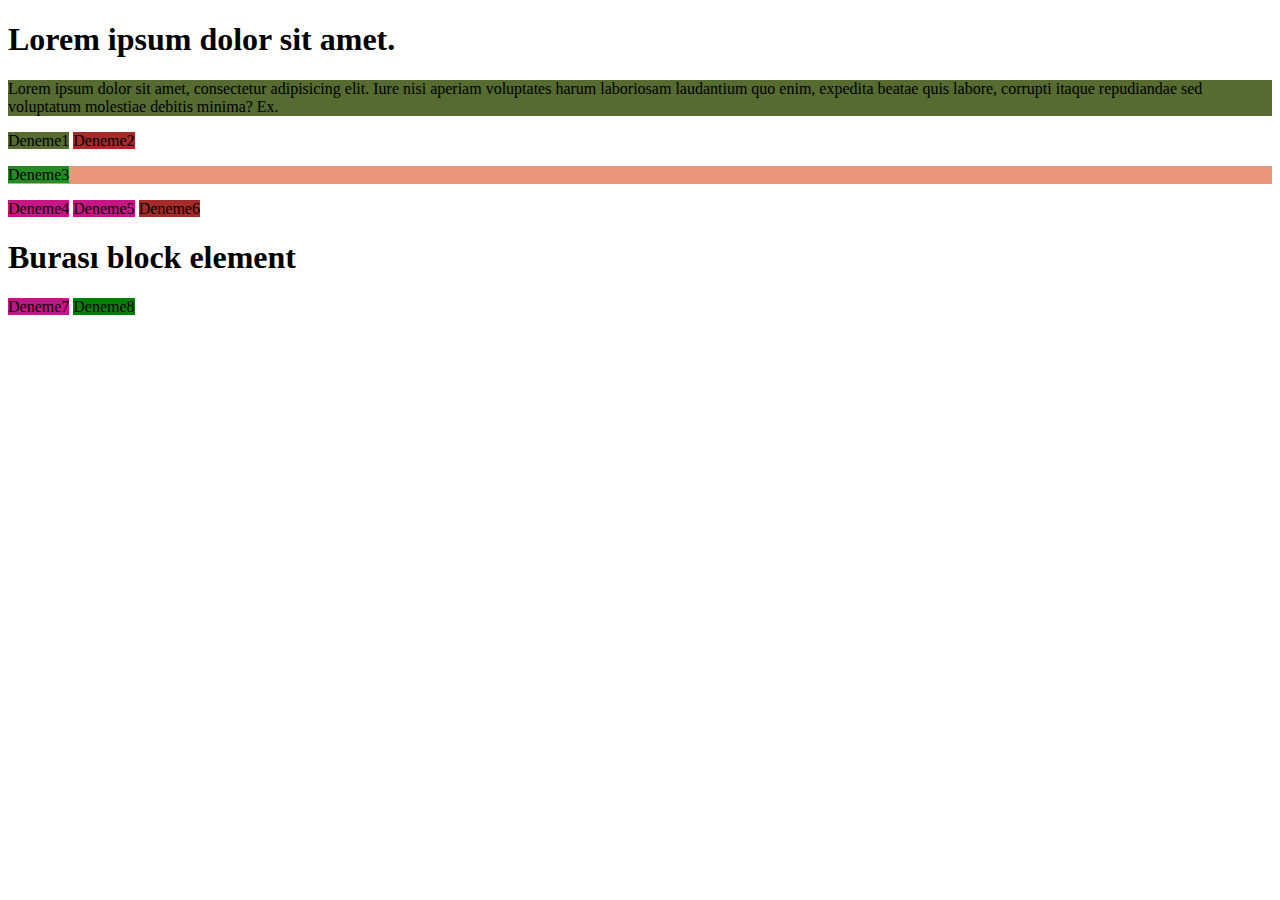
<file: block.html>
<!DOCTYPE html>
<html lang="en">
<head>
    <meta charset="UTF-8">
    <meta http-equiv="X-UA-Compatible" content="IE=edge">
    <meta name="viewport" content="width=device-width, initial-scale=1.0">
    <title>Block-Inline</title>
</head>
<body>

    <h1>Lorem ipsum dolor sit amet.</h1>

    <p style="background-color:darkolivegreen">Lorem ipsum dolor sit amet, consectetur adipisicing elit. Iure nisi aperiam voluptates harum laboriosam laudantium quo enim, expedita beatae quis labore, corrupti itaque repudiandae sed voluptatum molestiae debitis minima? Ex.</p>

    <span style="background-color:darkolivegreen">Deneme1</span>
    <span style="background-color:brown">Deneme2</span>

    <p style="background-color:darksalmon"> 
        <span style="background-color:forestgreen">Deneme3</span>
    </p>


    <span style="background-color:mediumvioletred">Deneme4</span>
    <span style="background-color:mediumvioletred">Deneme5</span>
    <span style="background-color:brown">Deneme6</span>

    <h1>Burası block element</h1>
    
    <span style="background-color:mediumvioletred">Deneme7</span>
    <span style="background-color:green">Deneme8</span>

    
    






</body>
</html>
</file>
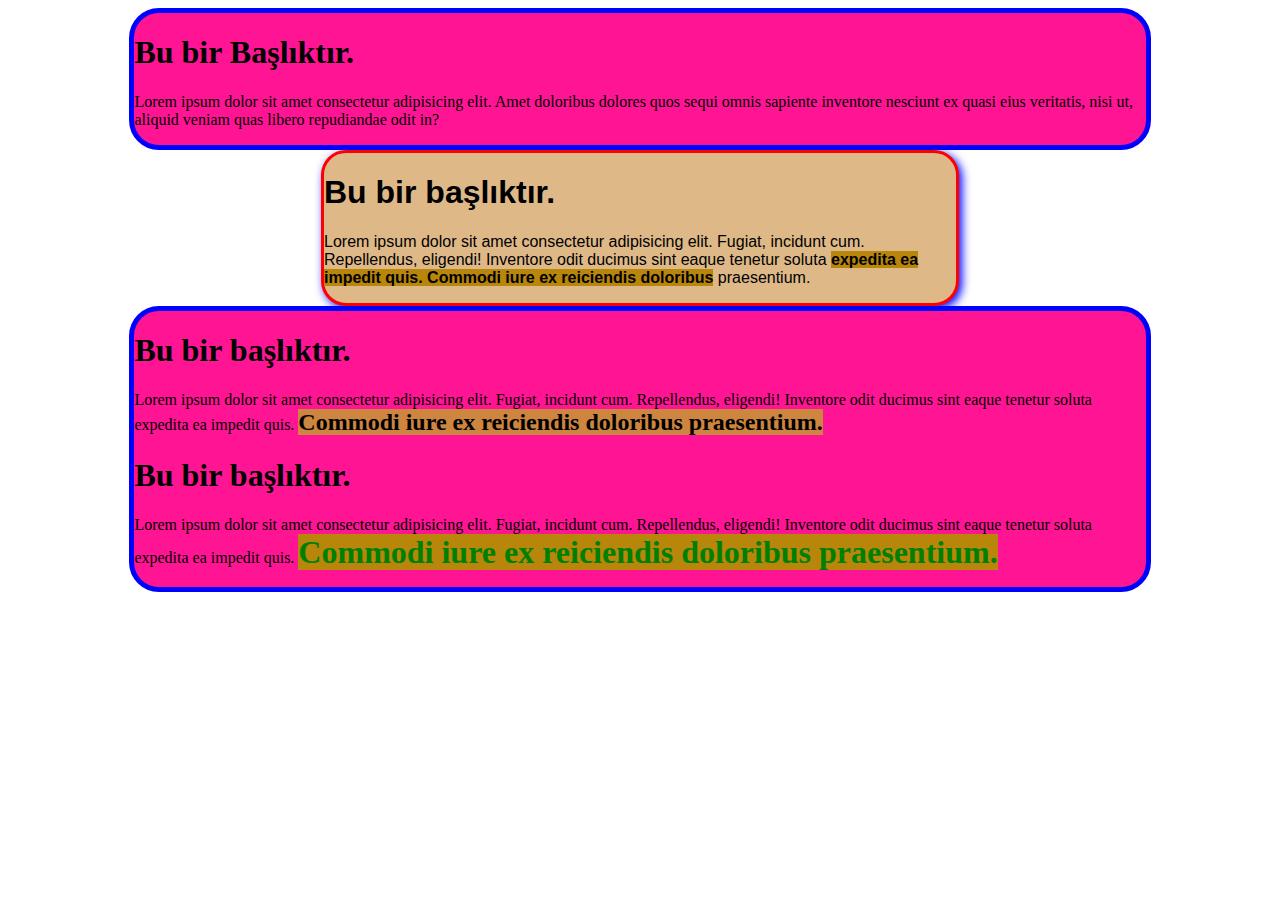
<file: divspan.html>
<!DOCTYPE html>
<html lang="en">
<head>
    <meta charset="UTF-8">
    <meta http-equiv="X-UA-Compatible" content="IE=edge">
    <meta name="viewport" content="width=device-width, initial-scale=1.0">
    <title>DivSpan</title>
    <style>

        #div2{
            border: 3px solid red;
            background-color: burlywood;
            font-family: 'Segoe UI', Tahoma, Geneva, Verdana, sans-serif;
            width: 50%; 
            margin: auto;
            border-radius: 25px;
            box-shadow: 3px 3px 10px blue;
        }

        #span2{
            font-weight: bolder;
            background-color: darkgoldenrod;
        }

        .container{
            border: 5px solid blue;
            background-color: deeppink;
            width: 80%;
            margin: auto;
            border-radius: 30px;
        }

        #span4{
            font-size: 2rem;
            font-weight: bolder;
            background-color: darkgoldenrod;
            color: green;
        }

        #span3{
            font-weight: 900;
            font-size: 1.5rem;
            background-color: peru;
        }




    </style>
</head>
<body>

    <div class="container">
        <h1>Bu bir Başlıktır.</h1>
        <p>
            Lorem ipsum dolor sit amet consectetur adipisicing elit. Amet doloribus dolores quos sequi omnis sapiente inventore nesciunt ex quasi eius veritatis, nisi ut, aliquid veniam quas libero repudiandae odit in?
        </p>
    </div>

    <div id="div2">
        <h1>Bu bir başlıktır.</h1>
        <p>
            Lorem ipsum dolor sit amet consectetur adipisicing elit. Fugiat, incidunt cum. Repellendus, eligendi! Inventore odit ducimus sint eaque tenetur soluta <span id="span2" >expedita ea impedit quis. Commodi iure ex reiciendis doloribus</span>  praesentium.
        </p>
    </div>

    <div class="container">
        <div>
            <h1>Bu bir başlıktır.</h1>
            <p>
                Lorem ipsum dolor sit amet consectetur adipisicing elit. Fugiat, incidunt cum. Repellendus, eligendi! Inventore odit ducimus sint eaque tenetur soluta expedita ea impedit quis. <span id="span3">Commodi iure ex reiciendis doloribus praesentium.</span> 
            </p>
        </div>
    
    
        <div>
            <h1>Bu bir başlıktır.</h1>
            <p>
                Lorem ipsum dolor sit amet consectetur adipisicing elit. Fugiat, incidunt cum. Repellendus, eligendi! Inventore odit ducimus sint eaque tenetur soluta expedita ea impedit quis. <span id="span4">Commodi iure ex reiciendis doloribus praesentium.</span> 
            </p>
        </div>
    </div>

    
    

</body>
</html>
</file>
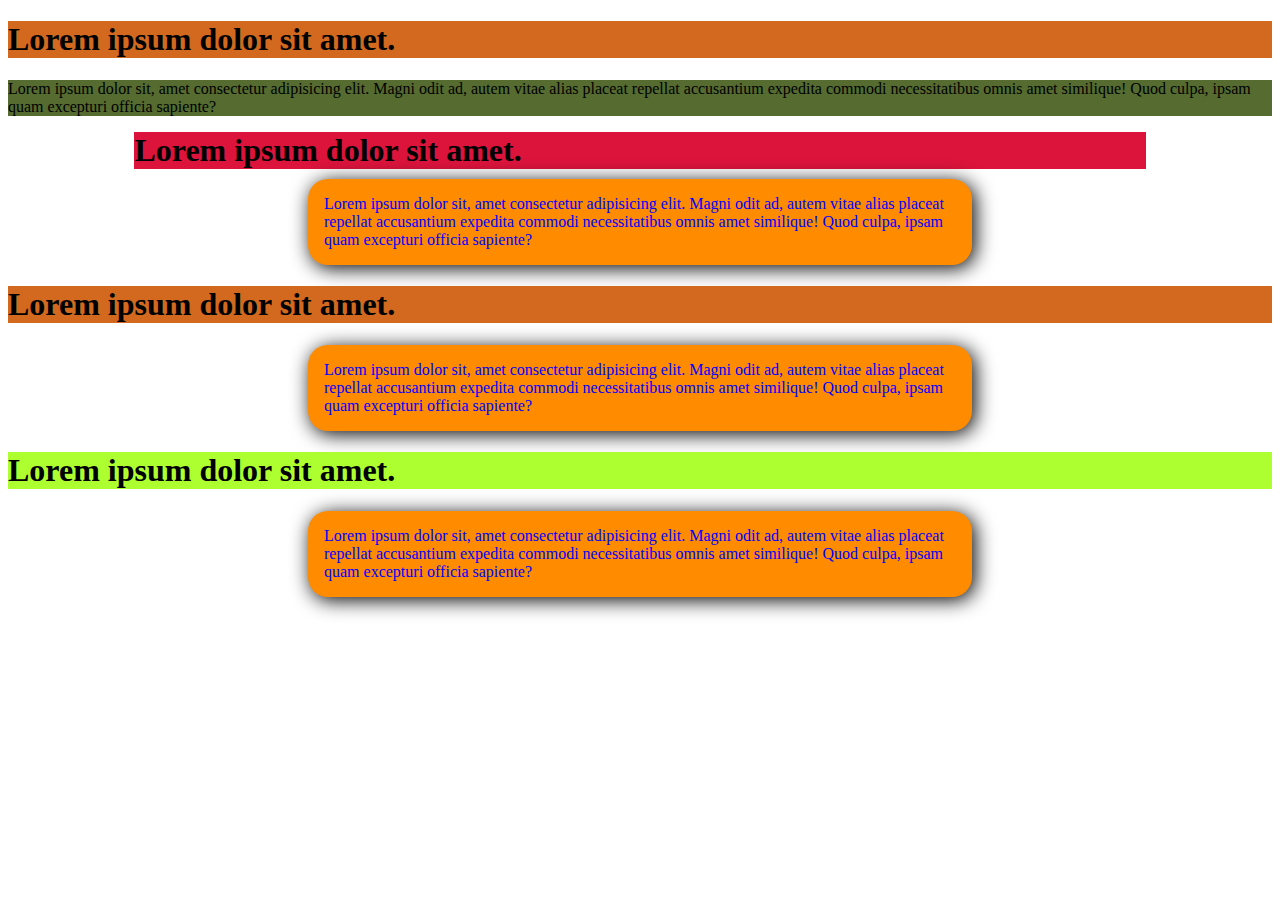
<file: html_id.html>
<!DOCTYPE html>
<html lang="en">
<head>
    <meta charset="UTF-8">
    <meta http-equiv="X-UA-Compatible" content="IE=edge">
    <meta name="viewport" content="width=device-width, initial-scale=1.0">
    <title>HTML Class & ID</title>
    <style>
        
        #head2{
            background-color: crimson;
            width: 80%;
            margin: auto;
        }
        h1{
            background-color: chocolate;
        }

        p{
            background-color: darkolivegreen;
        }


        #head4{
            background-color:darkviolet;
        }

        #emre{
            background-color: greenyellow;
        }

        .paraf{
            background-color: darkorange;
            padding: 1rem;
            width: 50%;
            margin: 10px auto;
            box-shadow: 3px 3px 20px black;
            border-radius: 20px;
            color: blue;
        }

    </style>
</head>
<body>
    <h1>Lorem ipsum dolor sit amet.</h1>
    <p>Lorem ipsum dolor sit, amet consectetur adipisicing elit. Magni odit ad, autem vitae alias placeat repellat accusantium expedita commodi necessitatibus omnis amet similique! Quod culpa, ipsam quam excepturi officia sapiente?</p>

    <h1 id="head2">Lorem ipsum dolor sit amet.</h1>
    <p class="paraf">Lorem ipsum dolor sit, amet consectetur adipisicing elit. Magni odit ad, autem vitae alias placeat repellat accusantium expedita commodi necessitatibus omnis amet similique! Quod culpa, ipsam quam excepturi officia sapiente?</p>

    <h1>Lorem ipsum dolor sit amet.</h1>
    <p class="paraf">Lorem ipsum dolor sit, amet consectetur adipisicing elit. Magni odit ad, autem vitae alias placeat repellat accusantium expedita commodi necessitatibus omnis amet similique! Quod culpa, ipsam quam excepturi officia sapiente?</p>

    <h1 id="emre">Lorem ipsum dolor sit amet.</h1>
    <p class="paraf">Lorem ipsum dolor sit, amet consectetur adipisicing elit. Magni odit ad, autem vitae alias placeat repellat accusantium expedita commodi necessitatibus omnis amet similique! Quod culpa, ipsam quam excepturi officia sapiente?</p>

</body>
</html>
</file>
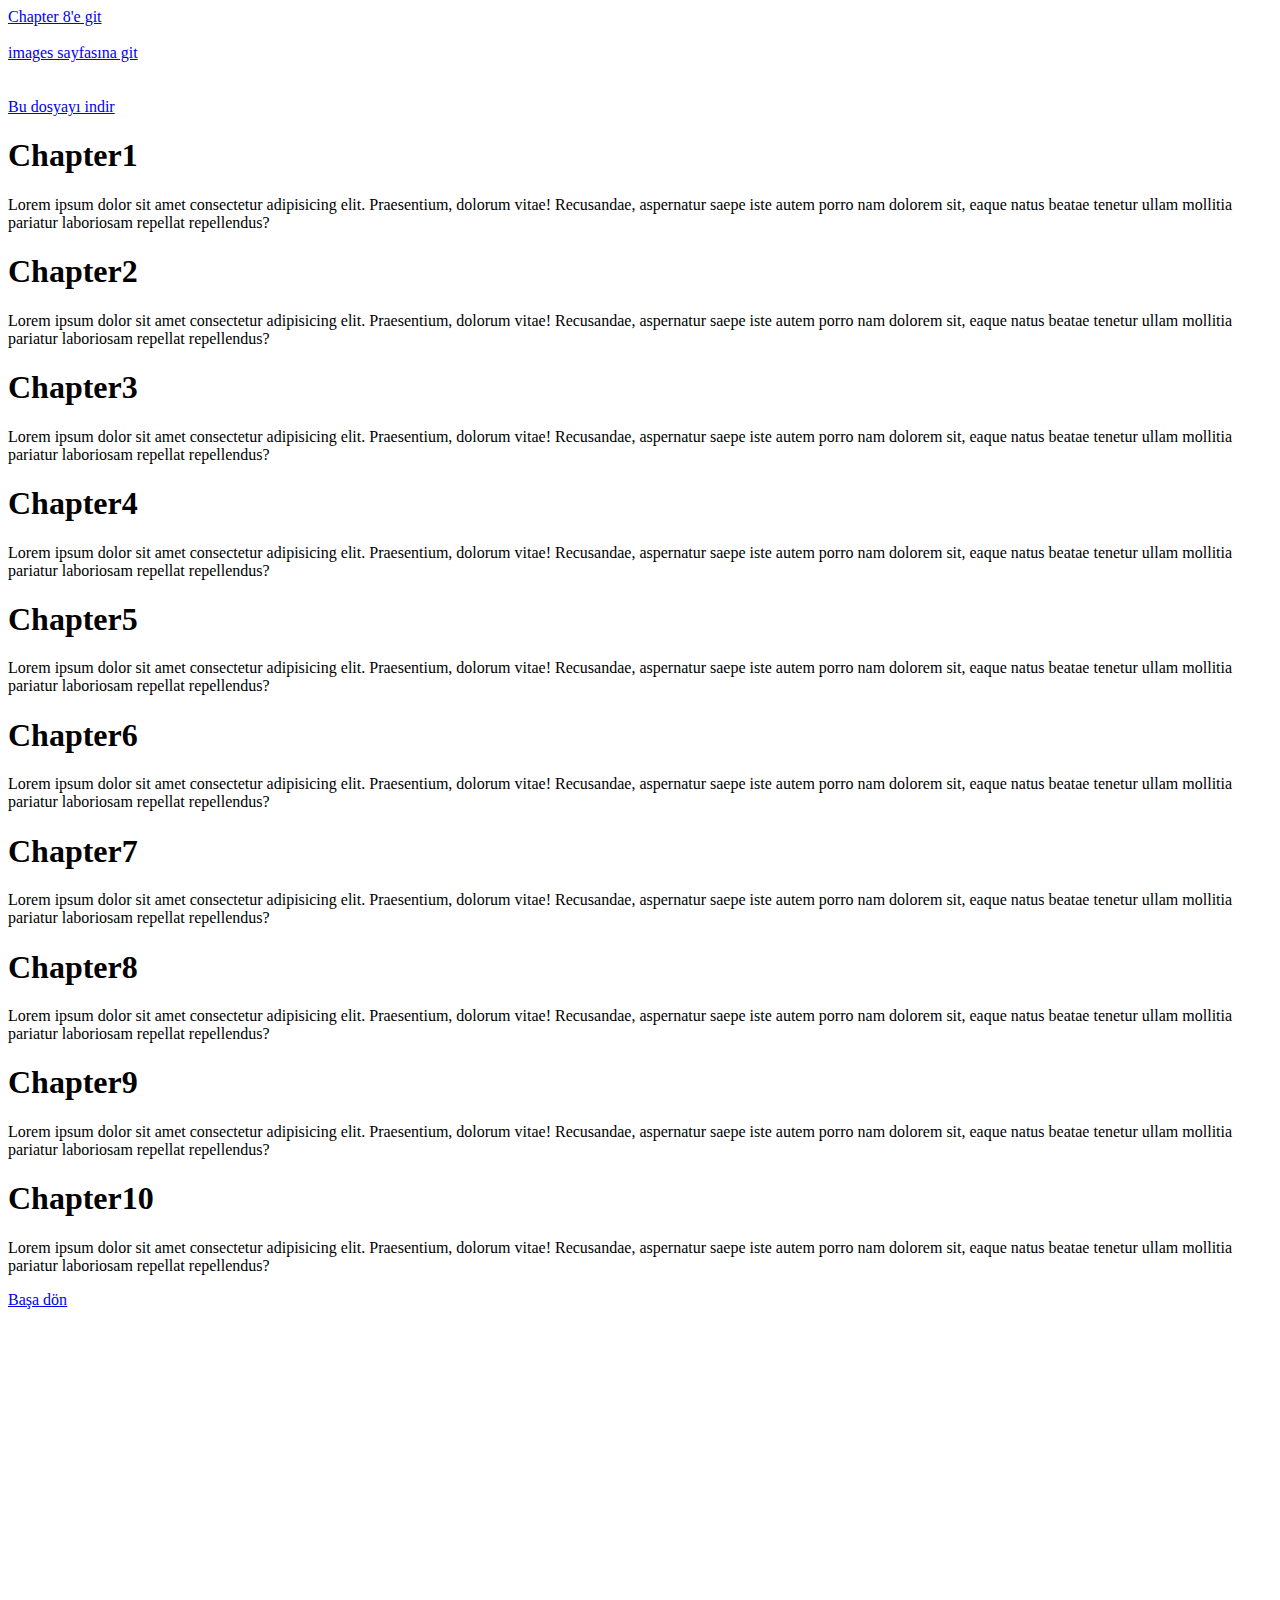
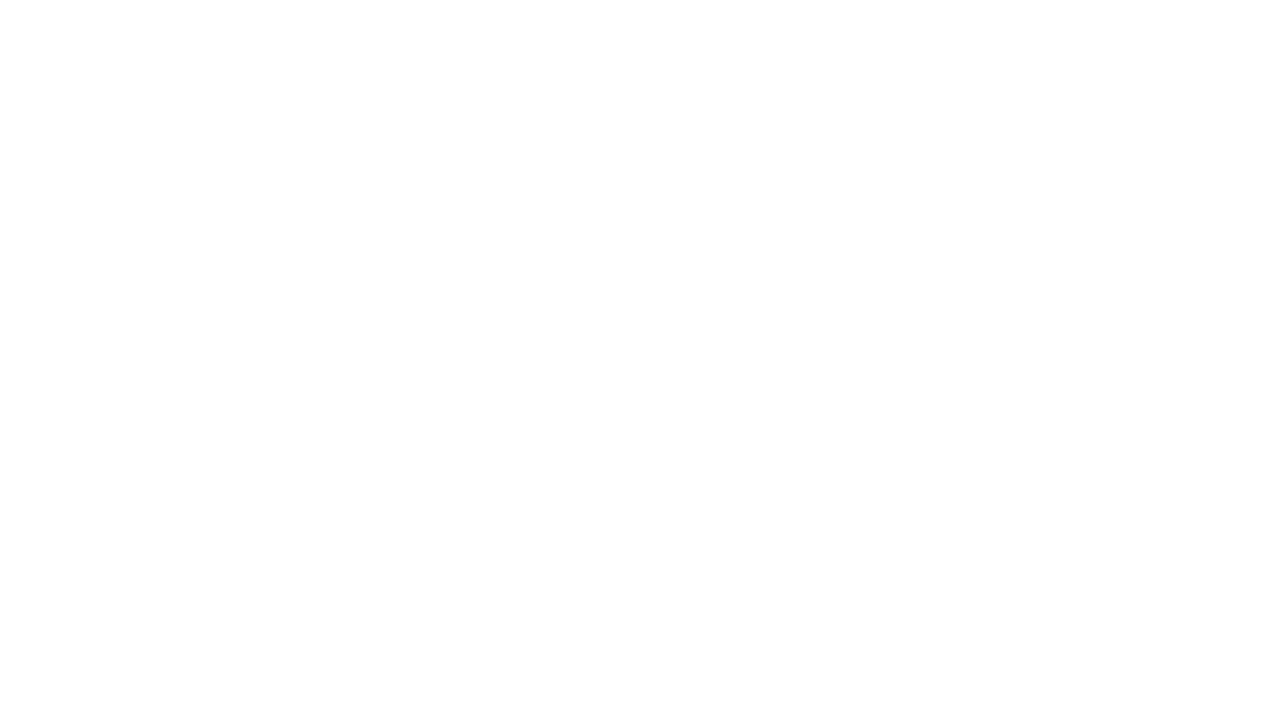
<file: link.html>
<!DOCTYPE html>
<html lang="en">
<head>
    <meta charset="UTF-8">
    <meta http-equiv="X-UA-Compatible" content="IE=edge">
    <meta name="viewport" content="width=device-width, initial-scale=1.0">
    <title>Links</title>
</head>
<body style="margin-bottom:1000px">

    <a href="divspan.html"> Chapter 8'e git</a>
    <br><br>

    <a href="./img/img.html">images sayfasına git</a>

    <br><br><br>

    <a href="divspan.rar">Bu dosyayı indir</a>

    <h1 id="id1">Chapter1</h1>
    <p>Lorem ipsum dolor sit amet consectetur adipisicing elit. Praesentium, dolorum vitae! Recusandae, aspernatur saepe iste autem porro nam dolorem sit, eaque natus beatae tenetur ullam mollitia pariatur laboriosam repellat repellendus?</p>

    <h1>Chapter2</h1>
    <p>Lorem ipsum dolor sit amet consectetur adipisicing elit. Praesentium, dolorum vitae! Recusandae, aspernatur saepe iste autem porro nam dolorem sit, eaque natus beatae tenetur ullam mollitia pariatur laboriosam repellat repellendus?</p>

    <h1>Chapter3</h1>
    <p>Lorem ipsum dolor sit amet consectetur adipisicing elit. Praesentium, dolorum vitae! Recusandae, aspernatur saepe iste autem porro nam dolorem sit, eaque natus beatae tenetur ullam mollitia pariatur laboriosam repellat repellendus?</p>

    <h1>Chapter4</h1>
    <p>Lorem ipsum dolor sit amet consectetur adipisicing elit. Praesentium, dolorum vitae! Recusandae, aspernatur saepe iste autem porro nam dolorem sit, eaque natus beatae tenetur ullam mollitia pariatur laboriosam repellat repellendus?</p>

    <h1>Chapter5</h1>
    <p>Lorem ipsum dolor sit amet consectetur adipisicing elit. Praesentium, dolorum vitae! Recusandae, aspernatur saepe iste autem porro nam dolorem sit, eaque natus beatae tenetur ullam mollitia pariatur laboriosam repellat repellendus?</p>

    <h1>Chapter6</h1>
    <p>Lorem ipsum dolor sit amet consectetur adipisicing elit. Praesentium, dolorum vitae! Recusandae, aspernatur saepe iste autem porro nam dolorem sit, eaque natus beatae tenetur ullam mollitia pariatur laboriosam repellat repellendus?</p>

    <h1>Chapter7</h1>
    <p>Lorem ipsum dolor sit amet consectetur adipisicing elit. Praesentium, dolorum vitae! Recusandae, aspernatur saepe iste autem porro nam dolorem sit, eaque natus beatae tenetur ullam mollitia pariatur laboriosam repellat repellendus?</p>

    <h1 id="id8">Chapter8</h1>
    <p>Lorem ipsum dolor sit amet consectetur adipisicing elit. Praesentium, dolorum vitae! Recusandae, aspernatur saepe iste autem porro nam dolorem sit, eaque natus beatae tenetur ullam mollitia pariatur laboriosam repellat repellendus?</p>
    
    <h1>Chapter9</h1>
    <p>Lorem ipsum dolor sit amet consectetur adipisicing elit. Praesentium, dolorum vitae! Recusandae, aspernatur saepe iste autem porro nam dolorem sit, eaque natus beatae tenetur ullam mollitia pariatur laboriosam repellat repellendus?</p>
    <h1>Chapter10</h1>
    <p>Lorem ipsum dolor sit amet consectetur adipisicing elit. Praesentium, dolorum vitae! Recusandae, aspernatur saepe iste autem porro nam dolorem sit, eaque natus beatae tenetur ullam mollitia pariatur laboriosam repellat repellendus?</p>


    <a href="#id1"> Başa dön</a>


    
</body>
</html>
</file>
